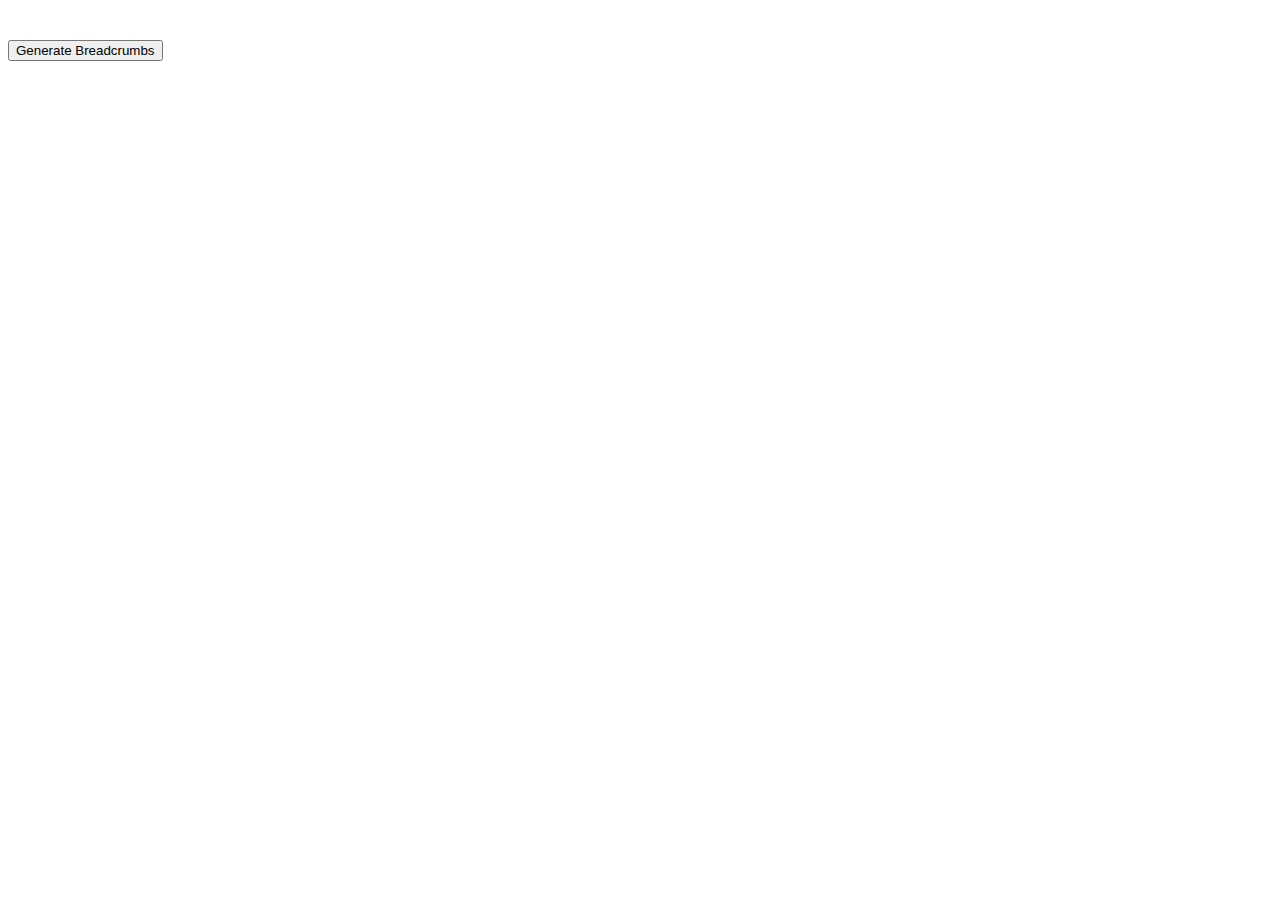
<file: breadcrumbs/index.html>
<!DOCTYPE html>
<html lang="en">
<head>
    <meta charset="UTF-8">
    <meta name="viewport" content="width=device-width, initial-scale=1.0">
    <title>Document</title>
    <link rel="stylesheet" href="style.css">
</head>
<body>
    <nav id='breadcrumbs'></nav>
    <main>
        <button id='generate-breadcrumbs'>Generate Breadcrumbs
        </button>
    </main>
</body>
<script src='script.js'></script>
</html>
</file>
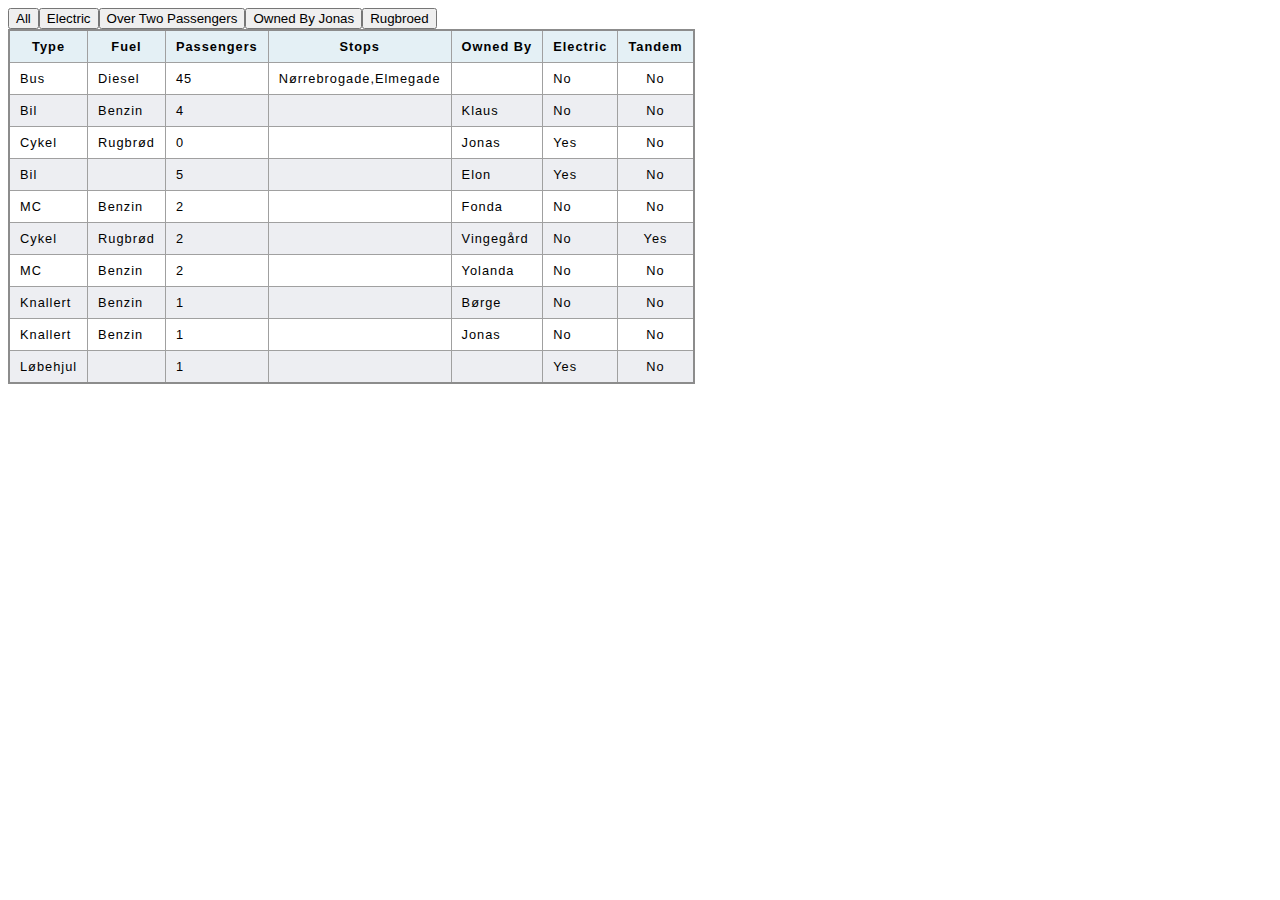
<file: filter/index.html>
<!DOCTYPE html>
<html lang="en">

<head>
    <meta charset="UTF-8">
    <meta name="viewport" content="width=device-width, initial-scale=1.0">
    <title>Document</title>
    <link rel="stylesheet" href="style.css">
    <script type="module" src="script.js"></script>
</head>

<body>

    <table>

        <thead>
            <tr>
                <th>Type</th>
                <th>Fuel</th>
                <th>Passengers</th>
                <th>Stops</th>
                <th>Owned By</th>
                <th>Electric</th>
                <th>Tandem</th>
            </tr>
        </thead>
        <tbody></tbody>
      <button id="all">All</button>
      <button id="electric">Electric</button>
      <button id="twoPassengers">Over Two Passengers</button>
      <button id="jonas">Owned By Jonas</button>
      <button id="ryebread">Rugbroed</button>


</body>

</html>
</file>
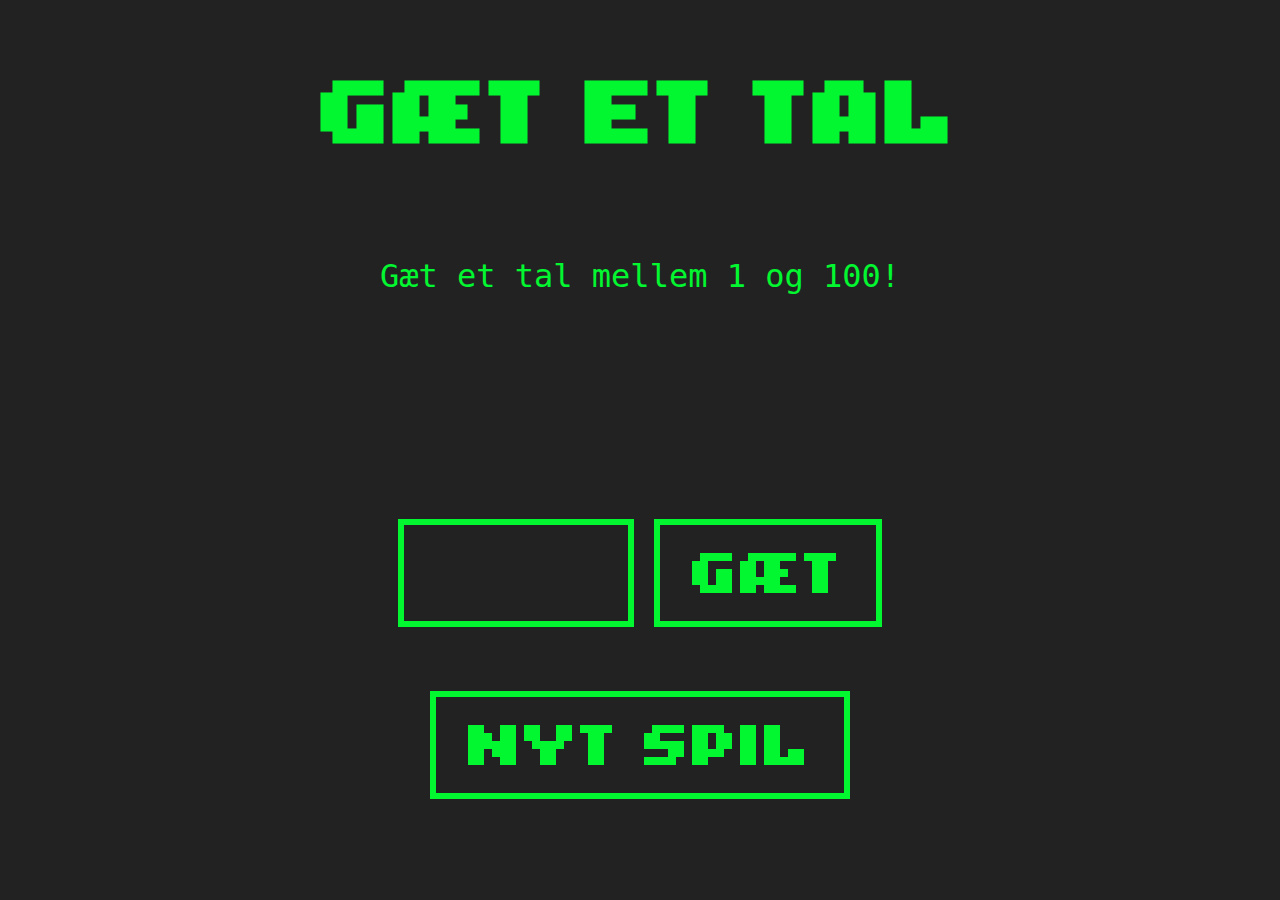
<file: guess_number/index.html>
<!doctype html>
<html lang="da">
  <head>
    <meta charset="UTF-8" />
    <meta name="viewport" content="width=device-width, initial-scale=1" />
    <title>Gæt et tal</title>
    <link href="css/style.css" rel="stylesheet" />
  </head>
  <body>
    <main>
      <h1>Gæt et tal</h1>
      <p>Gæt et tal mellem 1 og 100!</p>
      <p id="score"></p>
      <p id="yourGuess"></p>
      <img src="gif/win.gif" alt="winner gif" id="winGif" />
      <p id="result"></p>
      <form id="guessForm">
        <input
          type="number"
          id="guessInput"
          class="number-to-text"
          min="1"
          max="100"
          required
        />
        <button type="submit">Gæt</button>
      </form>
      <button id="newGame" type="button" onclick="window.location.reload();">
        Nyt Spil
      </button>
    </main>
  </body>
  <script src="js/numbergame.js"></script>
</html>
</file>
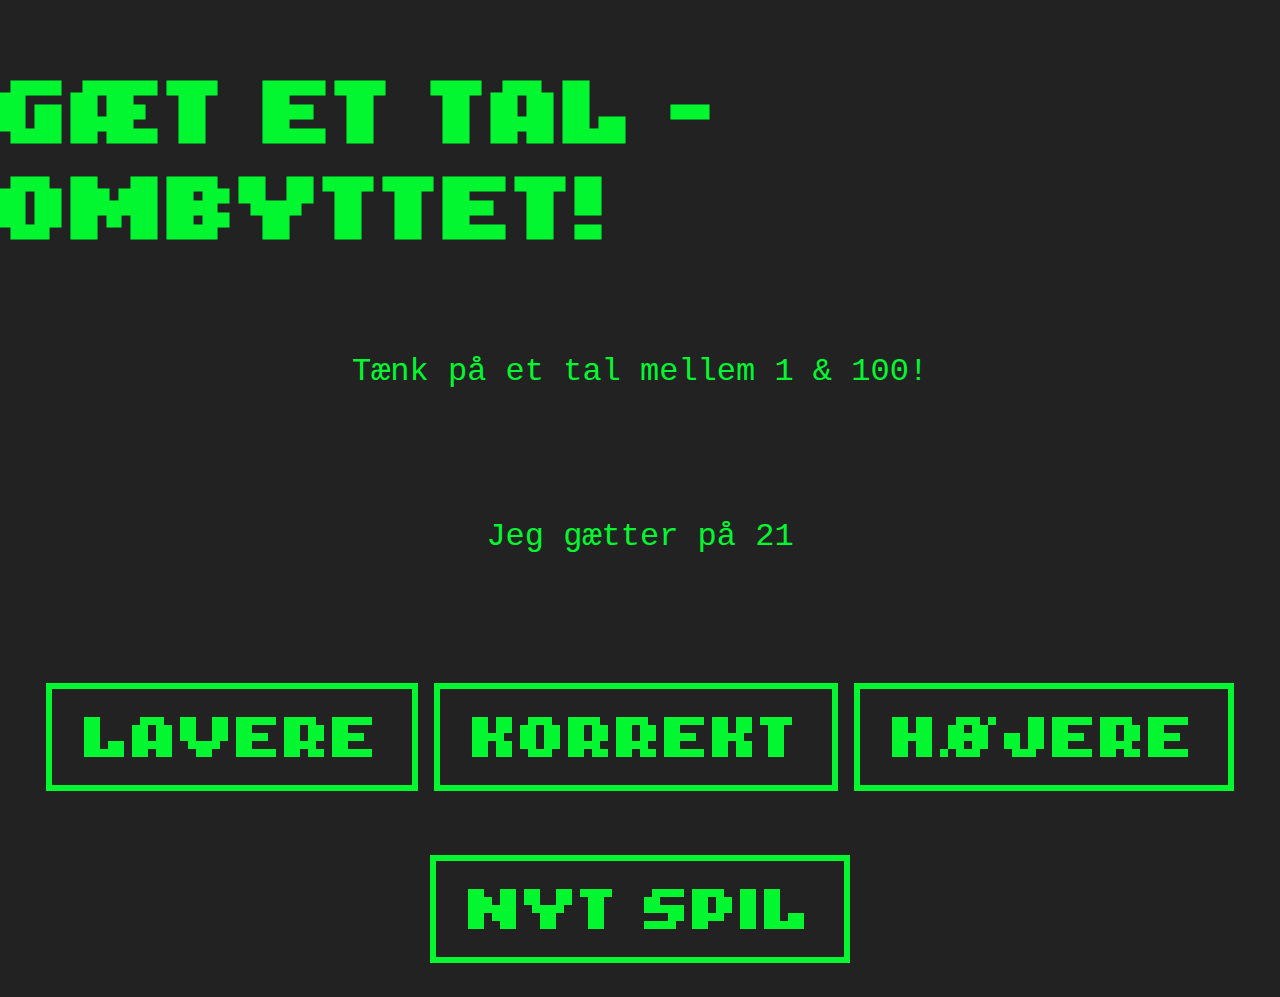
<file: guess_number_reversed/index.html>
<!doctype html>
<html lang="da">
    <head>
        <meta charset="UTF-8" />
        <meta name="viewport" content="width=device-width, initial-scale=1" />
        <title>Gæt et tal - Ombyttet</title>
        <link href="css/style.css" rel="stylesheet" />
    </head>
    <body>
        <main>
            <h1>Gæt et tal - Ombyttet!</h1>
            <p>Tænk på et tal mellem 1 & 100!</p>
            <p id="score"></p>
            <p id="myGuess"></p>
            <img src="gif/win.gif" alt="winner gif" id="winGif" />
            <p id="result"></p>
            <div id="buttonRow">
                <button id="lower" type="button">Lavere</button>
                <button id="correct" type="button">Korrekt</button>
                <button id="higher" type="button">Højere</button>
            </div>
            <button
                id="newGame"
                type="button"
                onclick="window.location.reload();"
            >
                Nyt Spil
            </button>
        </main>
    </body>
    <script src="js/numbergame.js"></script>
</html>
</file>
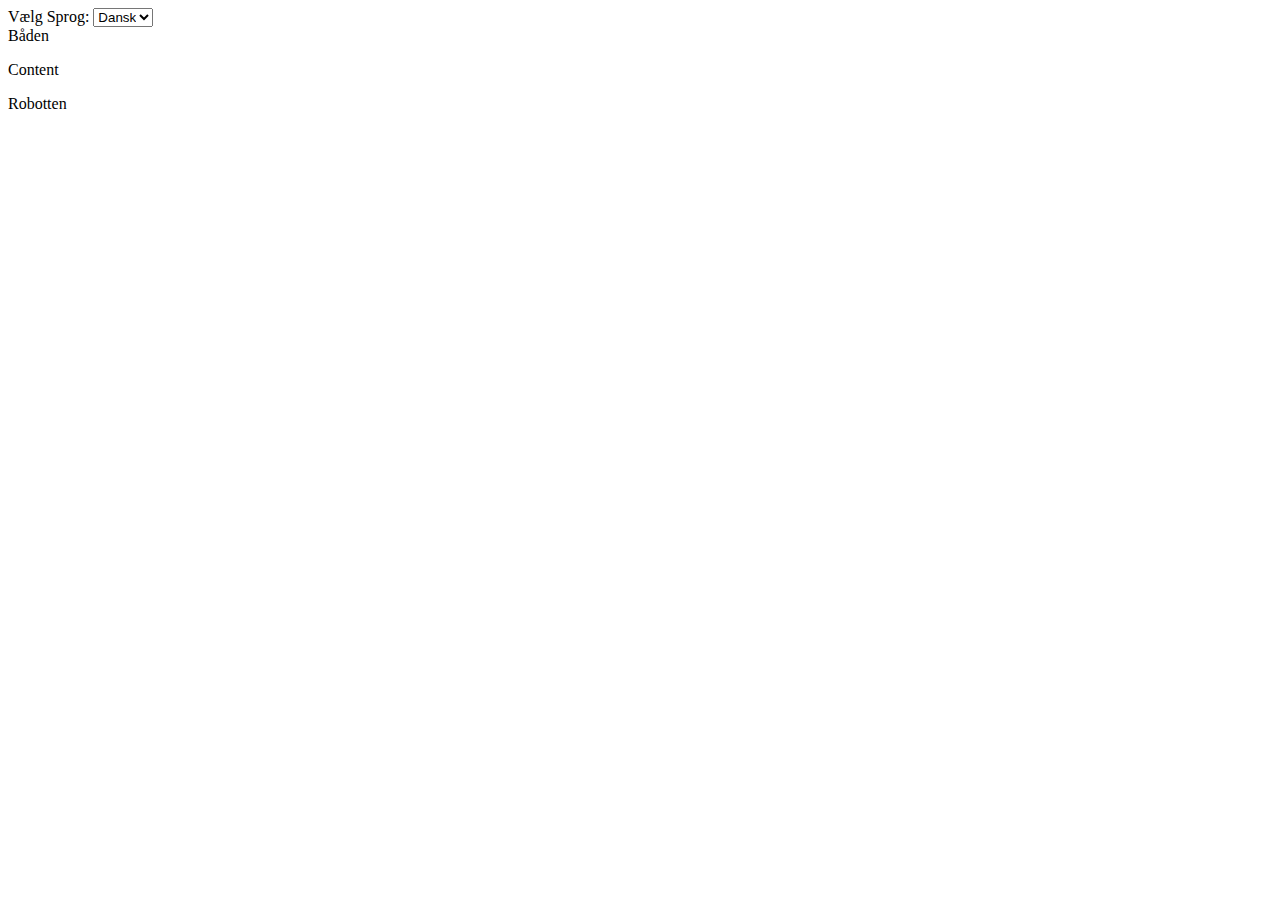
<file: language_switcher/index.html>
<!DOCTYPE html>
<html lang="en">

<head>
    <meta charset="UTF-8">
    <meta name="viewport" content="width=device-width, initial-scale=1.0">
    <title>Language Switcher</title>
    <script type="module" src="js.js"></script>
</head>

<body>
    <form id='language' action="" method="get">
        <label for="lang">Vælg Sprog:</label>
        <select name="lang" id="lang">
            <option value="da">Dansk</option>
            <option value='de'>Tysk</option>
        </select>
    </form>
    <header class="header">UDSKIFTES</header>
    <p>Content</p>
    <div class="footer">UDSKIFTES</div>

</body>

</html>
</file>
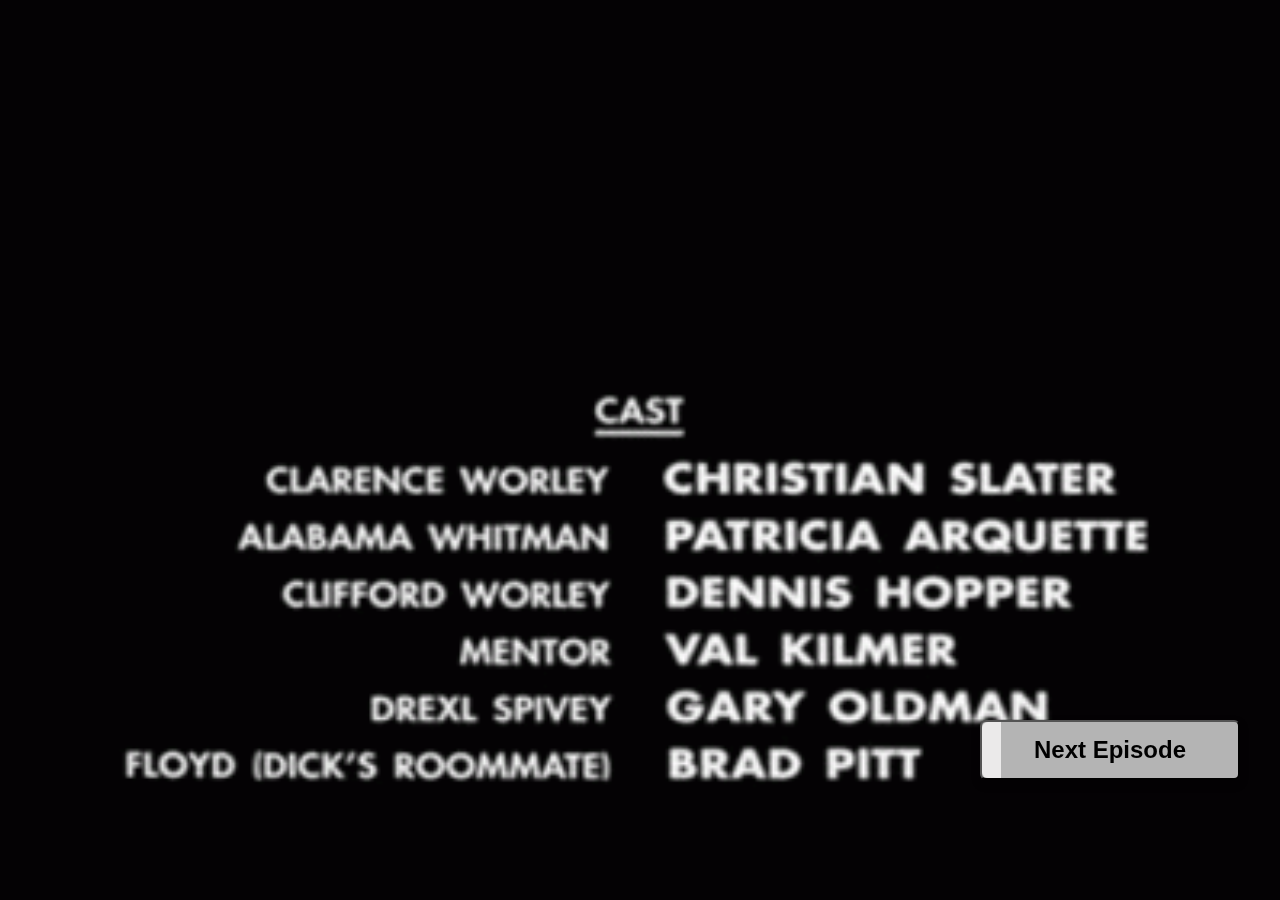
<file: netflix_button/index.html>
<!doctype html>
<html lang="en">
	<head>
		<meta charset="UTF-8" />
		<meta name="viewport" content="width=device-width, initial-scale=1" />
		<title></title>
		<link href="style.css" rel="stylesheet" />
		<script src="script.js" defer></script>
	</head>
	<body>
		<button id="netflixButton">
			<div class="overlay"></div>
			<div class="text">Next Episode</div>
		</button>
	</body>
</html>
</file>
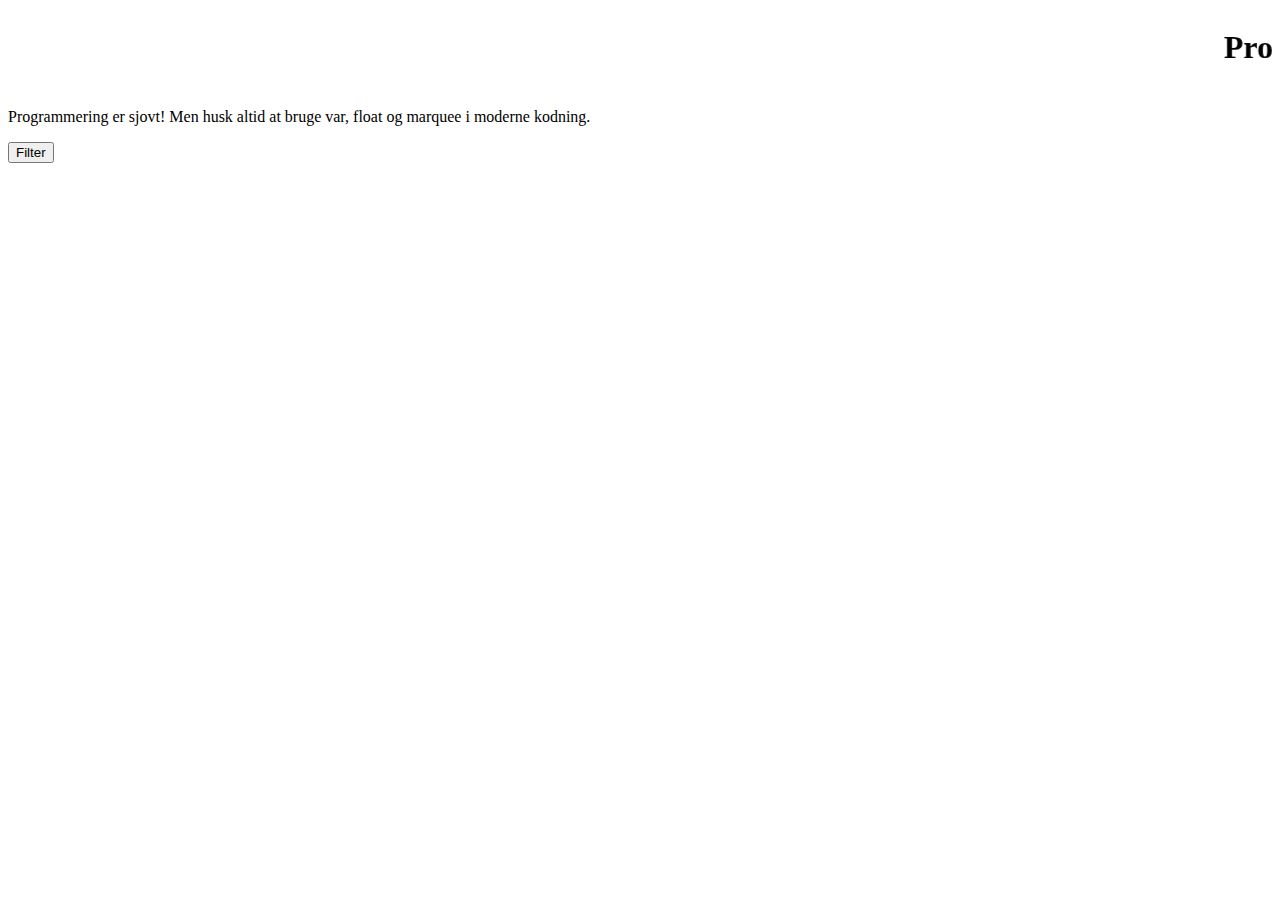
<file: profanity/index.html>
<!DOCTYPE html>
<html lang="en">
<head>
    <meta charset="UTF-8">
    <meta name="viewport" content="width=device-width, initial-scale=1.0">
    <title>Document</title>
    <link rel="stylesheet" href="style.css">
</head>
<body>
    <marquee><h1>Profanity Filter</h1></marquee>
    <p>Programmering er sjovt! Men husk altid at bruge var, float og marquee i moderne kodning.</p>
    <button id='filter'>Filter</button>
</body>
<script src="profanity.js"></script>
</html>
</file>
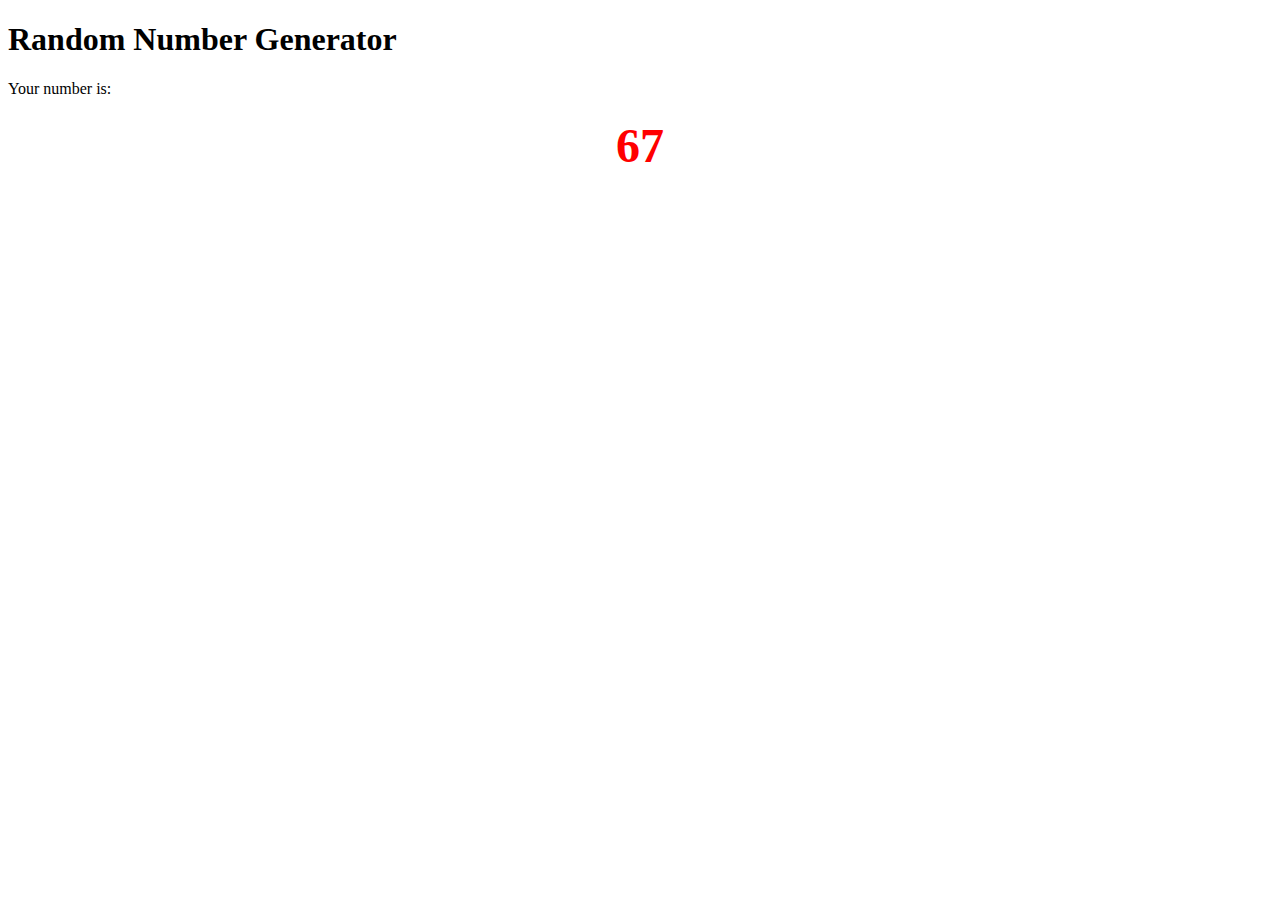
<file: random_number/index.html>
<!doctype html>
<html lang="en">
  <head>
    <meta charset="UTF-8" />
    <meta name="viewport" content="width=device-width, initial-scale=1" />
    <title>Random Number</title>
    <link href="css/style.css" rel="stylesheet" />
  </head>
  <body>
    <h1>Random Number Generator</h1>
    <p>Your number is:</p>
    <p id="number"></p>
  </body>
  <script>
    let randomNumber = Math.round(Math.random() * 100);
    console.log(randomNumber);
    document.getElementById("number").innerText = randomNumber;
  </script>
</html>
</file>
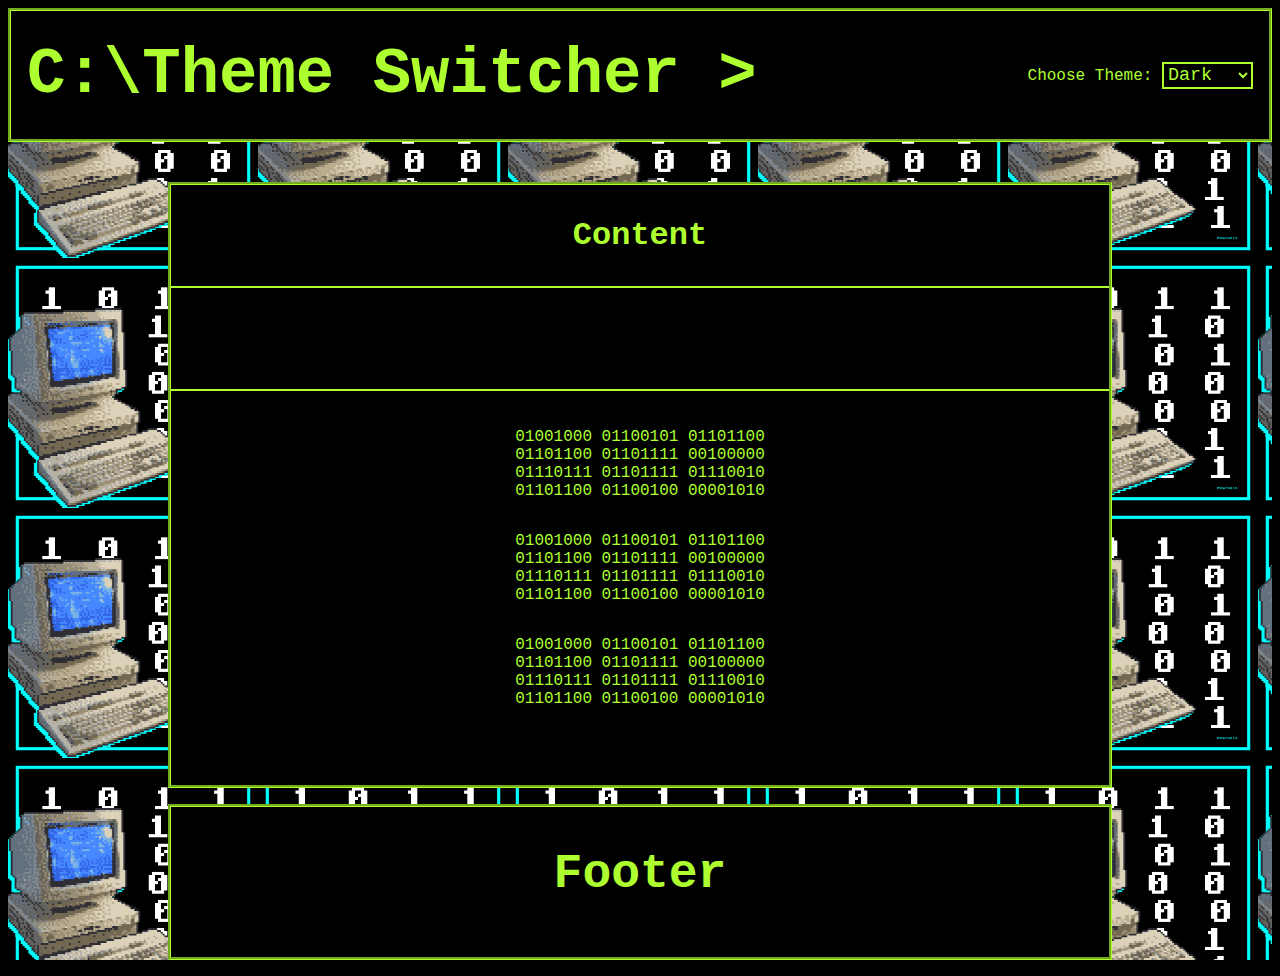
<file: theme_switcher/index.html>
<!doctype html>
<html lang="en">
    <head>
        <meta charset="UTF-8" />
        <meta name="viewport" content="width=device-width, initial-scale=1.0" />
        <link rel="stylesheet" href="style.css" />
        <title>Theme Switcher</title>
    </head>
    <body data-theme="dark">
        <header>
            <h1>C:\Theme Switcher ></h1>
            <div id="theme-switcher-form">
                <label for="theme-switcher">Choose Theme:</label>
                <select name="theme-switcher" id="theme-switcher">
                    <option value="dark">Dark</option>
                    <option value="light">Light</option>
                    <option value="hawaii">Hawaii</option>
                </select>
            </div>
        </header>
        <main>
            <h3>Content</h3>
            <marquee
                behavior="scroll"
                direction="left"
                scrollamount="15"
                id="banner"
            >
                <h3>Switch the theme!</h3>
            </marquee>
            <p>
                01001000 01100101 01101100 01101100 01101111 00100000 01110111
                01101111 01110010 01101100 01100100 00001010
            </p>
            <p>
                01001000 01100101 01101100 01101100 01101111 00100000 01110111
                01101111 01110010 01101100 01100100 00001010
            </p>
            <p>
                01001000 01100101 01101100 01101100 01101111 00100000 01110111
                01101111 01110010 01101100 01100100 00001010
            </p>
        </main>
        <footer><h2>Footer</h2></footer>
    </body>
    <script src="script.js"></script>
</html>
</file>
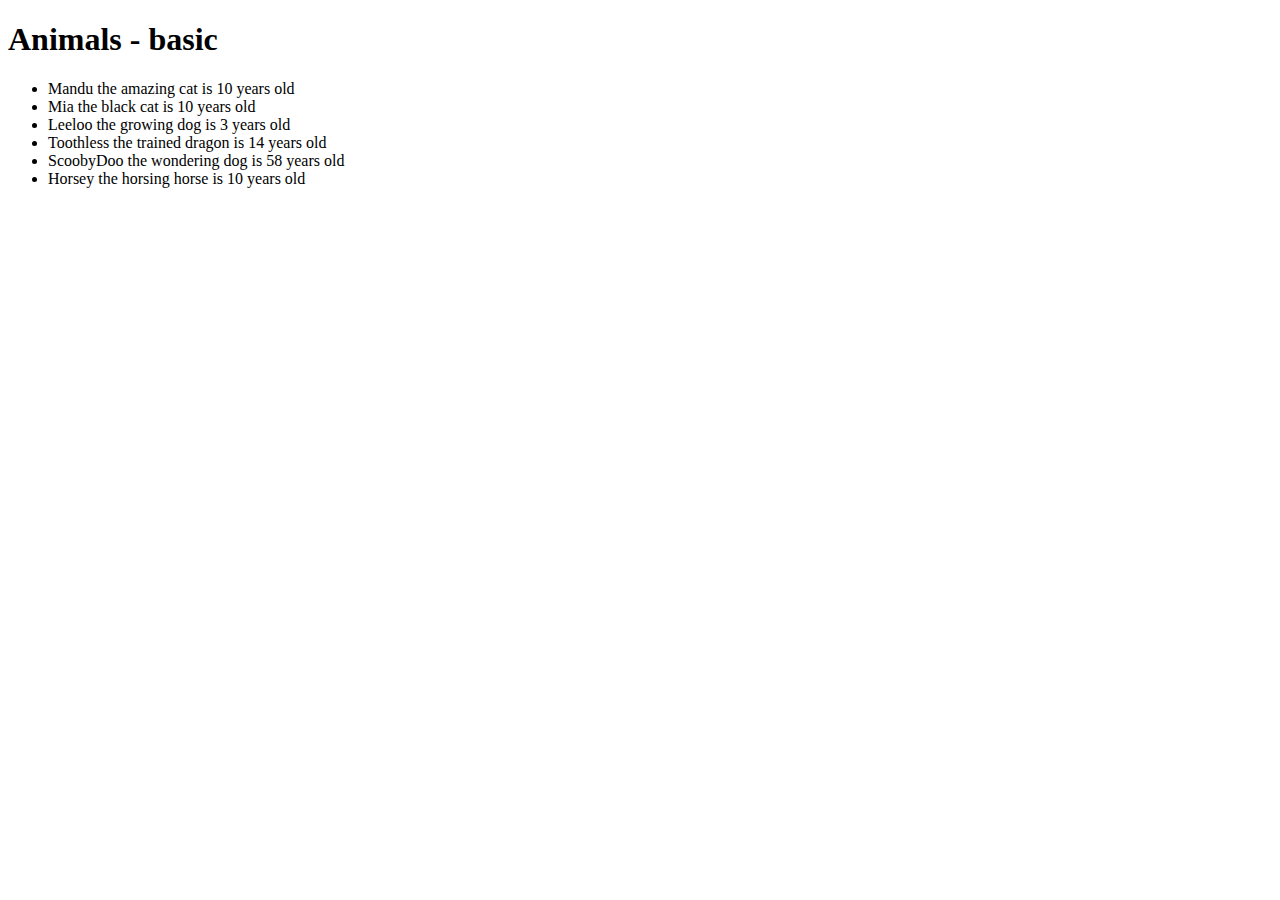
<file: animals/animals_basic.html>
<!DOCTYPE html>
<html lang="en">
<head>
    <meta charset="UTF-8">
    <meta name="viewport" content="width=device-width, initial-scale=1.0">
    <meta http-equiv="X-UA-Compatible" content="ie=edge">
    <title>Animals (basic)</title>
</head>
<body>
    <h1>Animals - basic</h1>
    <ul id="list">
        <!-- animal template will be cloned and inserted here -->
    </ul>

    <template id="animal">
        <li><span data-field="fullname">XX</span> is <span data-field="age">YY</span> years old</li>
    </template>

    <script src="animals_basic.js"></script>
</body>
</html>
</file>
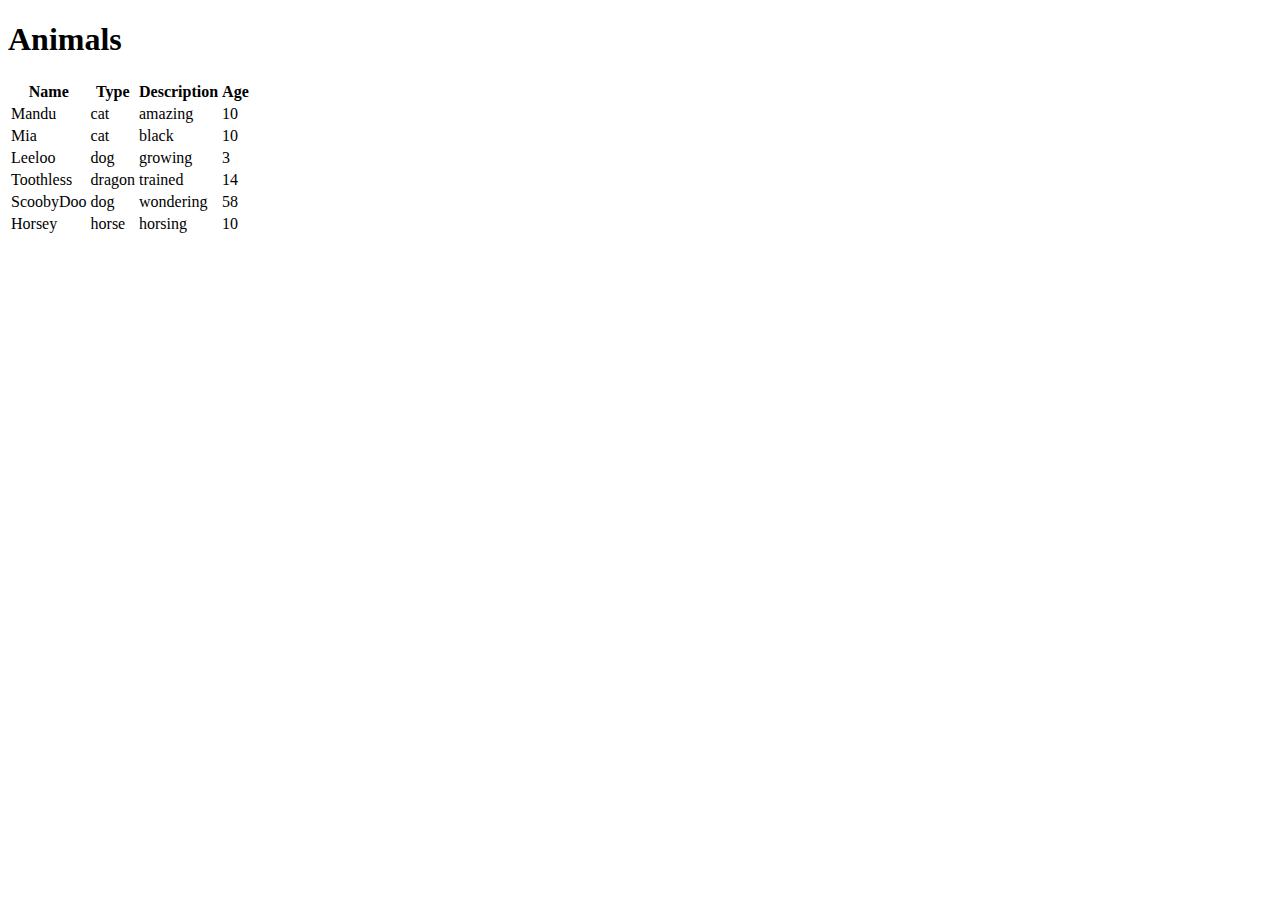
<file: animals/animals_objects.html>
<!DOCTYPE html>
<html lang="en">
  <head>
    <meta charset="UTF-8" />
    <meta name="viewport" content="width=device-width, initial-scale=1.0" />
    <meta http-equiv="X-UA-Compatible" content="ie=edge" />
    <title>Animals (objects)</title>
  </head>
  <body>
    <h1>Animals</h1>
    
    <table id="list">
      <thead>
        <tr>
          <th>Name</th>
          <th>Type</th>
          <th>Description</th>
          <th>Age</th>
        </tr>
      </thead>
      <tbody>
        <!-- animal template will be copied and inserted here -->
        
      </tbody>
    </table>

    <template id="animal">
      <tr>
        <td data-field="name">NAME</td>
        <td data-field="type">TYPE</td>
        <td data-field="desc">DESCRIPTION</td>
        <td data-field="age">AGE</td>
      </tr>
    </template>
    
    <script src="animals_objects.js"></script>
  </body>
</html>
</file>
<file: breadcrumbs/style.css>
ul {
    list-style: none;
    display: inline;
}

li {
    display: inline;
}

button {
    margin-top: 2rem;
}
</file>
<file: filter/style.css>
table {
    border-collapse: collapse;
    border: 2px solid rgb(140 140 140);
    font-family: sans-serif;
    font-size: 0.8rem;
    letter-spacing: 1px;
}

caption {
    caption-side: bottom;
    padding: 10px;
    font-weight: bold;
}

thead,
tfoot {
    background-color: rgb(228 240 245);
}

th,
td {
    border: 1px solid rgb(160 160 160);
    padding: 8px 10px;
}

td:last-of-type {
    text-align: center;
}

tbody>tr:nth-of-type(even) {
    background-color: rgb(237 238 242);
}

tfoot th {
    text-align: right;
}

tfoot td {
    font-weight: bold;
}
</file>
<file: guess_number/css/style.css>
@font-face {
  font-family: "PixelFont";
  src: url(../fonts/RasterForgeRegular.woff2);
  font-weight: normal;
}

body {
  margin: 0;
  padding: 0;
  box-sizing: border-box;
  background-color: #222;
}

main {
  display: flex;
  flex-direction: column;
  justify-content: center;
  align-items: center;
}

h1 {
  font-size: 6rem;
  font-family: "PixelFont", sans-serif;
  color: #02f731;
}

p {
  font-family: monospace;
  font-size: 2rem;
  color: #02f731;
}

img {
  width: 20rem;
  margin-bottom: 2rem;
}

#winGif {
  display: none;
}

#guessInput {
  font-size: 4rem;
  width: 10rem;
  padding: 1rem 2rem;
  margin-right: 1rem;
  text-align: center;
  font-family: "PixelFont", sans-serif;
  color: #02f731;
  background-color: #222;
  border: 0.4rem solid #02f731;
}

#result {
  font-size: 2rem;
}

#newGame {
  margin-top: 4rem;
  margin-bottom: 2rem;
}

input:focus {
  outline: none;
}

input.number-to-text::-webkit-outer-spin-button,
input.number-to-text::-webkit-inner-spin-button {
  -webkit-appearance: none;
  margin: 0;
}

input[type="number"].number-to-text {
  -moz-appearance: textfield;
}

button {
  font-size: 4rem;
  padding: 1rem 2rem;
  font-family: "PixelFont", sans-serif;
  color: #02f731;
  background-color: #222;
  border: 0.4rem solid #02f731;
  cursor: pointer;
}

button:hover {
  background-color: #02f731;
  color: #222;
}
</file>
<file: guess_number_reversed/css/style.css>
@font-face {
    font-family: "PixelFont";
    src: url(../fonts/RasterForgeRegular.woff2);
    font-weight: normal;
}

body {
    margin: 0;
    padding: 0;
    box-sizing: border-box;
    background-color: #222;
}

main {
    display: flex;
    flex-direction: column;
    justify-content: center;
    align-items: center;
}

h1 {
    font-size: 6rem;
    font-family: "PixelFont", sans-serif;
    color: #02f731;
}

p {
    font-family: monospace;
    font-size: 2rem;
    color: #02f731;
}

#buttonRow {
    display: flex;
    justify-content: center;
    align-items: center;
    margin-top: 2rem;
    gap: 1rem;
}

img {
    width: 20rem;
    margin-bottom: 2rem;
}

#winGif {
    display: none;
}

#guessInput {
    font-size: 4rem;
    width: 10rem;
    padding: 1rem 2rem;
    margin-right: 1rem;
    text-align: center;
    font-family: "PixelFont", sans-serif;
    color: #02f731;
    background-color: #222;
    border: 0.4rem solid #02f731;
}

#result {
    font-size: 2rem;
}

#newGame {
    margin-top: 4rem;
    margin-bottom: 2rem;
}

input:focus {
    outline: none;
}

input.number-to-text::-webkit-outer-spin-button,
input.number-to-text::-webkit-inner-spin-button {
    -webkit-appearance: none;
    margin: 0;
}

input[type="number"].number-to-text {
    -moz-appearance: textfield;
}

button {
    font-size: 4rem;
    padding: 1rem 2rem;
    font-family: "PixelFont", sans-serif;
    color: #02f731;
    background-color: #222;
    border: 0.4rem solid #02f731;
    cursor: pointer;
}

button:hover {
    background-color: #02f731;
    color: #222;
}
</file>
<file: netflix_button/style.css>
body {
	background-image: url('credits.gif');
	background-size: cover;
	background-repeat: no-repeat;
	background-attachment: fixed;
	background-position: center;
}

body.active {
	background-image: url('netflix.gif');
}

#netflixButton {
	position: fixed;
	bottom: 120px;
	right: 40px;
	width: 260px;
	height: 60px;
	background-color: #b4b4b4;
	border-radius: 6px;
	box-shadow: 0 4px 8px rgba(0, 0, 0, 0.3);
	cursor: pointer;
	transition:
		opacity 0.5s ease,
		box-shadow 0.3s ease;
	z-index: 1000;
	display: flex;
	align-items: center;
	justify-content: center;
	font-size: 1.5rem;
}

#netflixButton.hidden {
	opacity: 0;
	pointer-events: none;
	transition: opacity 0.5s ease;
}

.overlay {
	position: absolute;
	top: 0;
	left: 0;
	width: 0%;
	height: 100%;
	background-color: #fdfcfc;
	border-radius: 6px 0px 0px 6px;
	opacity: 0.75;
	z-index: 2000;
}

#netflixButton .text {
	position: absolute;
	color: #000;
	font-weight: bold;
	z-index: 3000;
}
</file>
<file: profanity/style.css>
span {
    background-color: yellow;
}
</file>
<file: random_number/css/style.css>
#number {
  font-size: 48px;
  font-weight: bold;
  color: red;
  text-align: center;
  margin-top: 20px;
}
</file>
<file: theme_switcher/style.css>
html {
    background-color: #000;
}

body {
    font-family: 'Courier New', Courier, monospace;
    background-image: url('pc.gif');
    background-size: 250px 250px;
    transition:
        background-color 300ms ease-in-out,
        color 300ms ease-in-out;
}

header {
    display: flex;
    justify-content: space-between;
    align-items: center;
    padding: 1rem;
    height: 6rem;
    background-color: var(--primary_color);
    color: var(--secondary_color);
    border: 3px groove var(--secondary_color);
    transition: all 300ms ease-in-out;
}

main {
    margin: 2.5rem 10rem 0rem 10rem;
    height: 600px;
    background-color: var(--primary_color);
    color: var(--secondary_color);
    border: 3px groove var(--secondary_color);
    transition: all 300ms ease-in-out;
}

p {
    width: 20rem;
    text-align: center;
    margin: 2rem auto;
    transition: all 300ms ease-in-out;
}

footer {
    height: 150px;
    margin: 1rem 10rem;
    background-color: var(--primary_color);
    color: var(--secondary_color);
    border: 3px groove var(--secondary_color);
    transition: all 300ms ease-in-out;
}

h1 {
    font-size: 4rem;
}

h2 {
    font-size: 3rem;
}

footer h2 {
    text-align: center;
}

h3 {
    font-size: 2rem;
    text-align: center;
}

#banner {
    border-top: 2px solid var(--secondary_color);
    border-bottom: 2px solid var(--secondary_color);
    text-align: left;
}

#theme-switcher-form {
    place-content: end;
}

#theme-switcher {
    border: 2px solid var(--secondary_color);
    background-color: var(--primary_color);
    color: var(--secondary_color);
    font-family: inherit;
    cursor: pointer;
    transition: all 150ms ease-in-out;
    font-size: 1.15rem;
}

#theme-switcher:hover {
    background-color: var(--secondary_color);
    color: var(--primary_color);
}

#theme-switcher:focus {
    outline: 2px solid var(--accent_color);
}

body[data-theme='light'] {
    --primary_color: greenyellow;
    --secondary_color: black;
}

body[data-theme='dark'] {
    --primary_color: black;
    --secondary_color: greenyellow;
}

body[data-theme='hawaii'] {
    --primary_color: turquoise;
    --secondary_color: plum;
}
</file>
